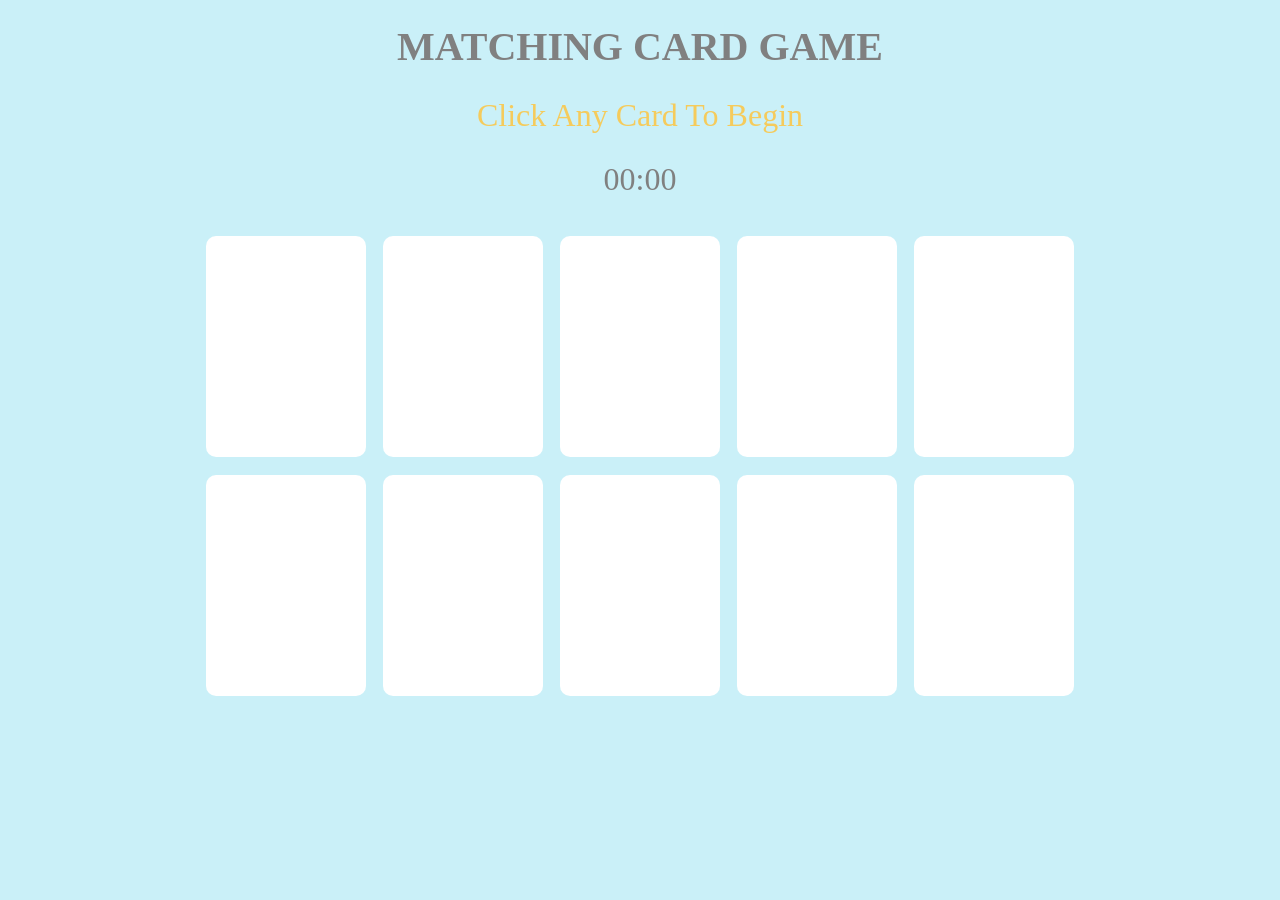
<file: index.html>
<!DOCTYPE html>
<html>
<head>
	<title>Matching Card Game</title>
	<link rel="stylesheet" type="text/css" href="matching card.css">
</head>
<body>
	<div class="container">
<h1>Matching Card GAME</h1>
<p id="order">click any card to begin</p>
<p id="time"><span id="minten">0</span><span id="min">0</span>:<span id="secten">0</span><span id="sec">0</span></p>
<div class="cards">
<div class="cardsrow">
	<div id="1" class="square"></div>
	<div id="2" class="square"></div>
	<div id="3" class="square"></div>
	<div id="4" class="square"></div>
	<div id="5" class="square"></div>
</div>
	<div class="cardsrow">
	<div id="6" class="square"></div>
	<div id="7" class="square"></div>
	<div id="8" class="square"></div>
	<div id="9" class="square"></div>
	<div id="10" class="square"></div>
</div>
</div></div>

<script type="text/javascript" src="matching card.js"></script>
</body>
</html>
</file>
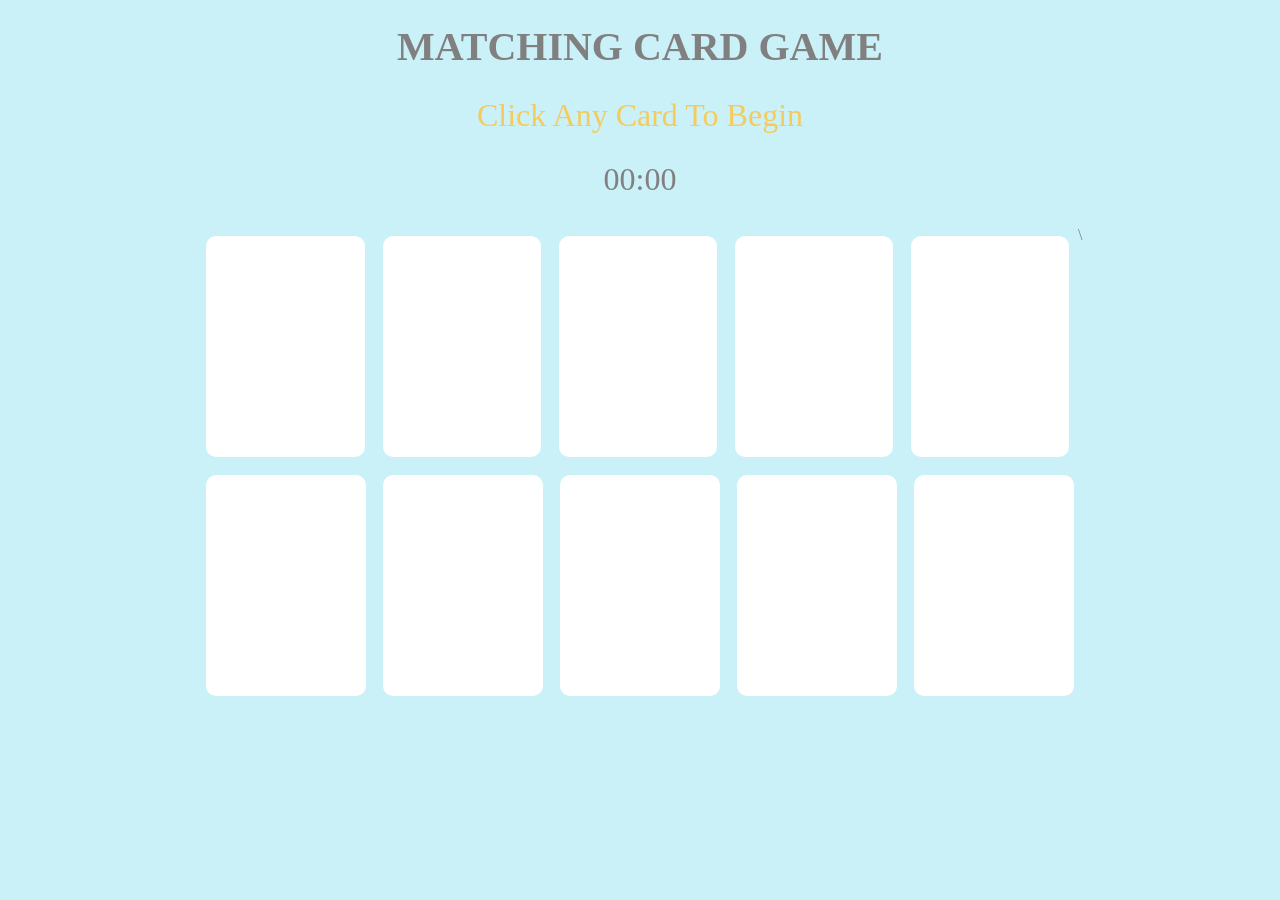
<file: MatchingCard.html>
<!DOCTYPE html>
<html>
<head>
	<title>Matching Card Game</title>
	<link rel="stylesheet" type="text/css" href="matching card.css">
</head>
<body>
	<div class="container">
<h1>Matching Card GAME</h1>
<p id="order">click any card to begin</p>
<p id="time"><span id="minten">0</span><span id="min">0</span>:<span id="secten">0</span><span id="sec">0</span></p>
<div class="cards">
<div class="cardsrow">
	<div id="1" class="square"></div>
	<div id="2" class="square"></div>
	<div id="3" class="square"></div>
	<div id="4" class="square"></div>
	<div id="5" class="square"></div>
\</div>
	<div class="cardsrow">
	<div id="6" class="square"></div>
	<div id="7" class="square"></div>
	<div id="8" class="square"></div>
	<div id="9" class="square"></div>
	<div id="10" class="square"></div>
</div>
</div></div>

<script type="text/javascript" src="matching card.js"></script>
</body>
</html>
</file>
<file: matching card.css>
body{
	background-color: #caf0f8;
	color: grey;
	line-height: 1;
}

h1{
	text-transform: uppercase;
	font-size: 2.5em;
}

.container{
	width: 70%;
	margin: auto;
	text-align: center;
}


p{
	font-size: 2em;
}

#order{
	color: #f5cb5c;
	text-transform: capitalize;
}

.cardsrow{
display: flex;
justify-content: space-around;
}

.square{
	width: 20% ;
	background: white;
	padding-bottom: 25% ;
	float: left;
	margin:1% ;
	border-radius: 10px;
    background-image: url("https://images.unsplash.com/photo-1551478279-713be6cb027d?ixlib=rb-1.2.1&ixid=eyJhcHBfaWQiOjExMDk0fQ&auto=format&fit=crop&w=634&q=80");
    background-repeat: no-repeat;
    background-size: cover;
    cursor: pointer;
}

.correct{
cursor: initial;
opacity: 0.2;
border: black solid 1px; 
}

.end{
	color: #003459;
	animation: flash 0.5s infinite  ;
	text-transform: uppercase;
}

@keyframes flash{
	50%{
		color: #00a8e8;
	}
	100%{
		color: #003459;;
	}
}
</file>
